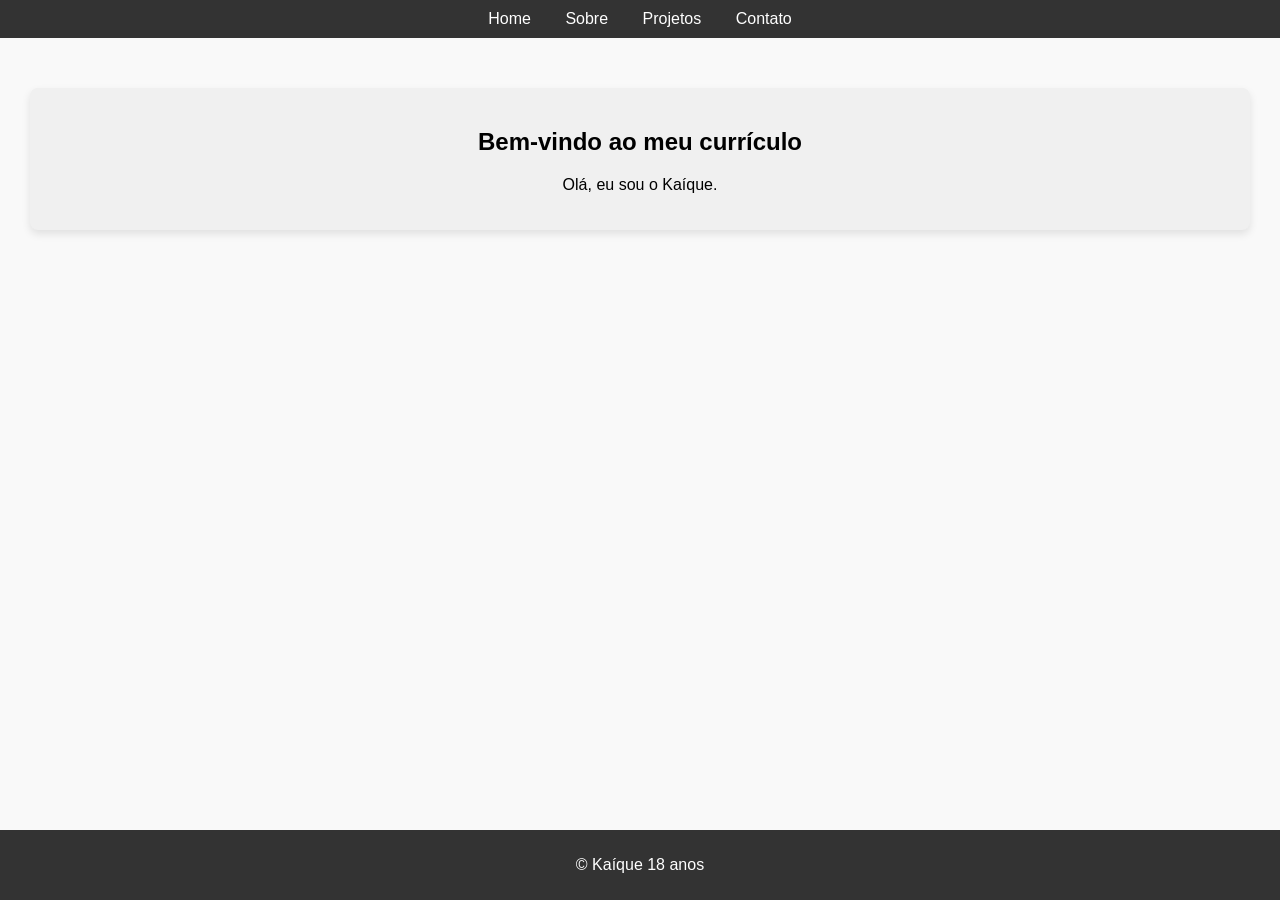
<file: index.html>
<!DOCTYPE html>
<html lang="en">
<head>
    <meta charset="UTF-8">
    <meta name="viewport" content="width=device-width, initial-scale=1.0">
    <link rel="stylesheet" href="styles.css">
    <title>Home</title>
</head>
<body>
    <header>
        <nav>
            <ul>
                <li><a href="index.html">Home</a></li>
                <li><a href="sobre.html">Sobre</a></li>
                <li><a href="projetos.html">Projetos</a></li>
                <li><a href="contato.html">Contato</a></li>
            </ul>
        </nav>
    </header>
    <main>
        <section id="home" class="container">
            <div class="item">
            <h1>Bem-vindo ao meu currículo</h1>
            <p>Olá, eu sou o Kaíque.</p>
        </section>
    </main>
    <footer>
        <p>&copy; Kaíque  18 anos</p>
    </footer>
    
</body>
</html>
</file>
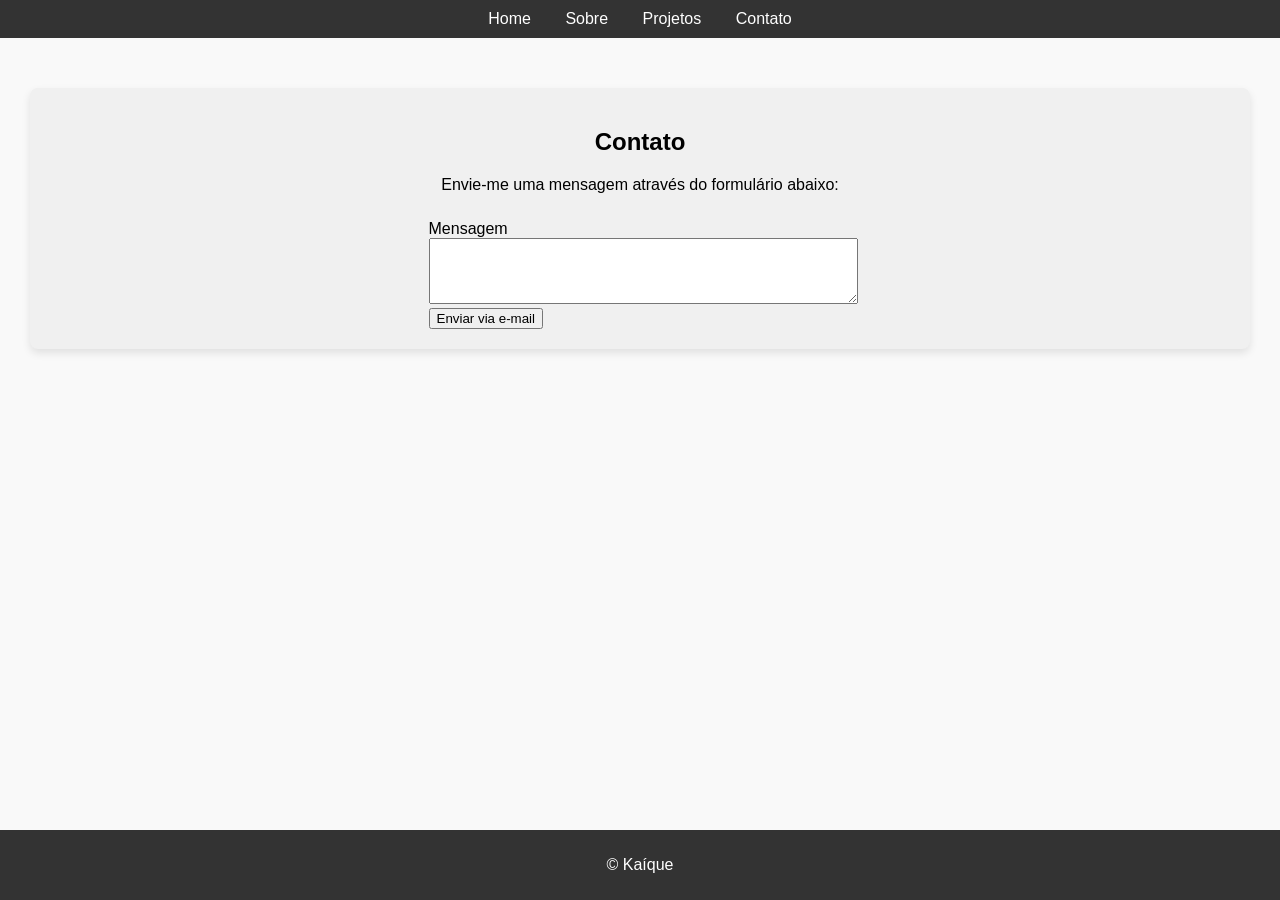
<file: contato.html>
<!DOCTYPE html>
<html lang="en">
<head>
    <meta charset="UTF-8">
    <meta name="viewport" content="width=device-width, initial-scale=1.0">
    <link rel="stylesheet" href="styles.css">
    <title>Contato</title>
</head>
<body>
    <header>
        <nav>
            <ul>
                <li><a href="index.html">Home</a></li>
                <li><a href="sobre.html">Sobre</a></li>
                <li><a href="projetos.html">Projetos</a></li>
                <li><a href="contato.html">Contato</a></li>
            </ul>
        </nav>
    </header>
    <main>
        <section id="contato" class="container">
            <div class="item">
                   <h1>Contato</h1>
                <p>Envie-me uma mensagem através do formulário abaixo:</p>
                <form action="mailto:eduardo.sales@fgv.br" method="post" target="_blank">
                    <label for="mensagem">Mensagem</label>
                    <textarea id="mensagem" name="text" rows="4" cols="50"></textarea>
                    <br>
                    <button type="submit">Enviar via e-mail</button>
                </form>
            </div>
        </section>
    </main>
    <footer>
        <p>&copy; Kaíque</p>
    </footer>
</body>
</html>
</file>
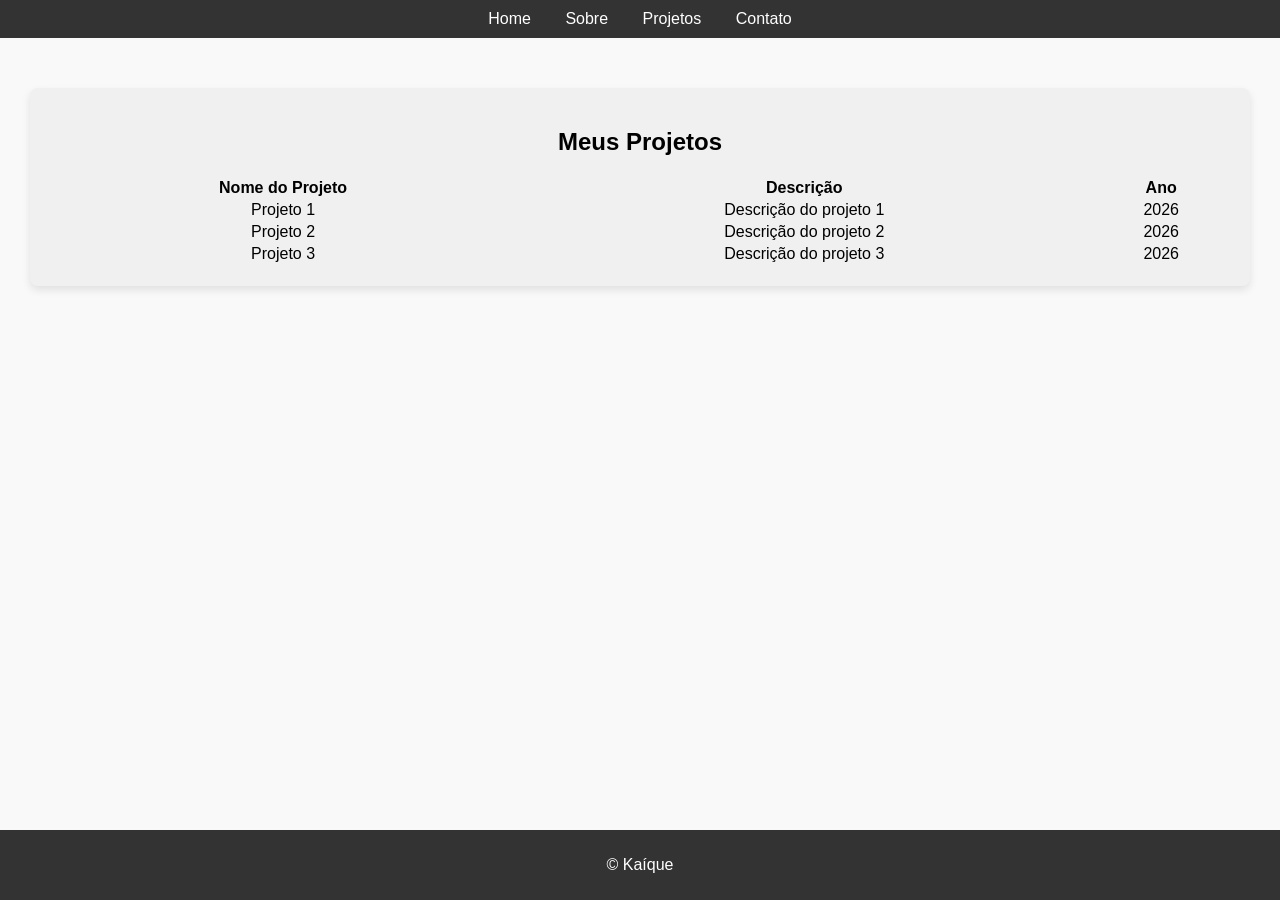
<file: projetos.html>
<!DOCTYPE html>
<html lang="en">
<head>
    <meta charset="UTF-8">
    <meta name="viewport" content="width=device-width, initial-scale=1.0">
    <link rel="stylesheet" href="styles.css">
    <title>Projeto</title>
</head>
<body>
    <header>
        <nav>
            <ul>
                <li><a href="index.html">Home</a></li>
                <li><a href="sobre.html">Sobre</a></li>
                <li><a href="projetos.html">Projetos</a></li>
                <li><a href="contato.html">Contato</a></li>
            </ul>
        </nav>
    </header>
    <main>
        <section id="projetos" class="container">
            <div class="item">
                <h1>Meus Projetos</h1>
                <table id="table-projetos">
                    <tr>
                        <th>Nome do Projeto</th>
                        <th>Descrição</th>
                        <th>Ano</th>
                    </tr>
                    <tr>
                        <td>Projeto 1</td>
                        <td>Descrição do projeto 1</td>
                        <td>2026</td>
                    </tr>
                     <tr>
                        <td>Projeto 2</td>
                        <td>Descrição do projeto 2</td>
                        <td>2026</td>
                    </tr>
                     <tr>
                        <td>Projeto 3</td>
                        <td>Descrição do projeto 3</td>
                        <td>2026</td>
                    </tr>
                </table>
            <div>
        </section>
    </main>
       <footer>
        <p>&copy; Kaíque</p>
    </footer>
</body>
</html>
</file>
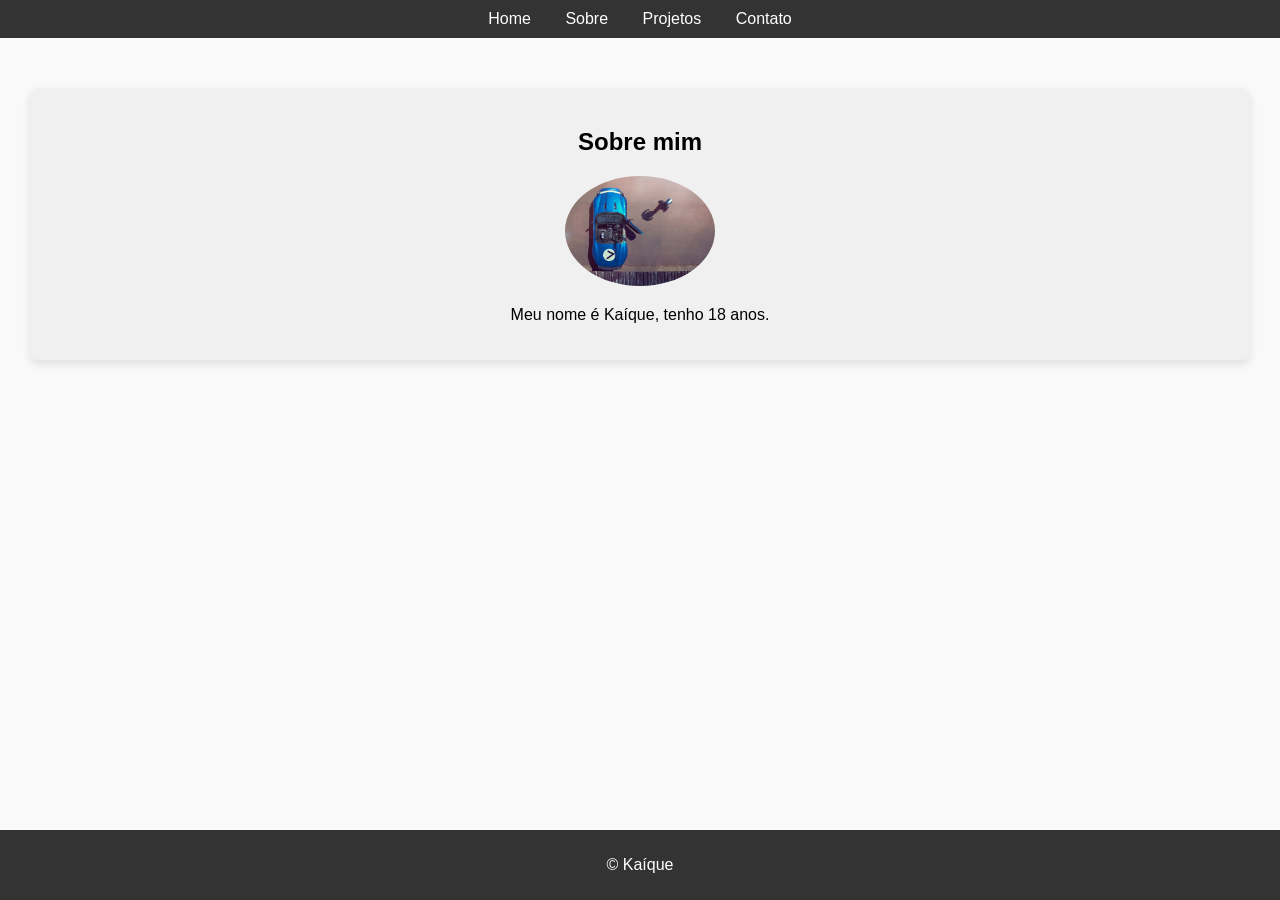
<file: sobre.html>
<!DOCTYPE html>
<html lang="en">
<head>
    <meta charset="UTF-8">
    <meta name="viewport" content="width=device-width, initial-scale=1.0">
    <link rel="stylesheet" href="styles.css">
    <title>Sobre</title>
</head>
<body>
    <header>
        <nav>
            <ul>
                <li><a href="index.html">Home</a></li>
                <li><a href="sobre.html">Sobre</a></li>
                <li><a href="projetos.html">Projetos</a></li>
                <li><a href="contato.html">Contato</a></li>
            </ul>
        </nav>
    </header>
    <main>
        <section id="sobre" class="container">
            <div class="item">
            <h1> Sobre mim</h1>
            <img id="profile" src="img/imagem.jpg" alt="Foto">
            <p> Meu nome é Kaíque, tenho 18 anos.</p>
        </section>
    </main>
       <footer>
        <p>&copy; Kaíque</p>
    </footer>
</body>
</html>
</file>
<file: styles.css>
/* Estilos Gerais */
body {
    font-family: Arial, sans-serif;
    margin: 0;
    padding: 0;
    background-color: #f9f9f9;
}

header {
    background-color: #333;
    color: #fff;
    padding: 10px 0;
}

nav ul  {
    list-style-type: none;
    margin: 0;
    padding: 0;
    text-align: center;
}

nav ul li {
    display: inline;
    margin: 0 15px;
}

nav ul li a {
    color: #fff;
    text-decoration: none;
}

main {
    padding: 20px;
    text-align: center;
}

footer {
    background-color: #333;
    color: #fff;
    text-align: center;
    padding: 10px 0;
    position: fixed;
    bottom: 0;
    width: 100%;
}

form {
    display: inline-block;
    text-align: left;
}

form label {
    display: block;
    margin-top: 10px;
}

form textarea {
    width: 100%;
    max-width: 500px;
}

section {
    margin: 20px 0;
}

.container {
    display: flex;
    flex-wrap: wrap;
    justify-content: center;
}

.item {
    background-color: #f0f0f0;
    padding: 20px;
    margin: 10px;
    flex: 1 1 300px;
    text-align: center;
    border-radius: 8px;
    box-shadow: 0 4px 8px rgba(0, 0, 0, 0.1);
}

#profile {
    width: 150px;
    border-radius: 50%;
}

#table-projetos {
    width: 100%;
    text-align: center;
}
</file>
